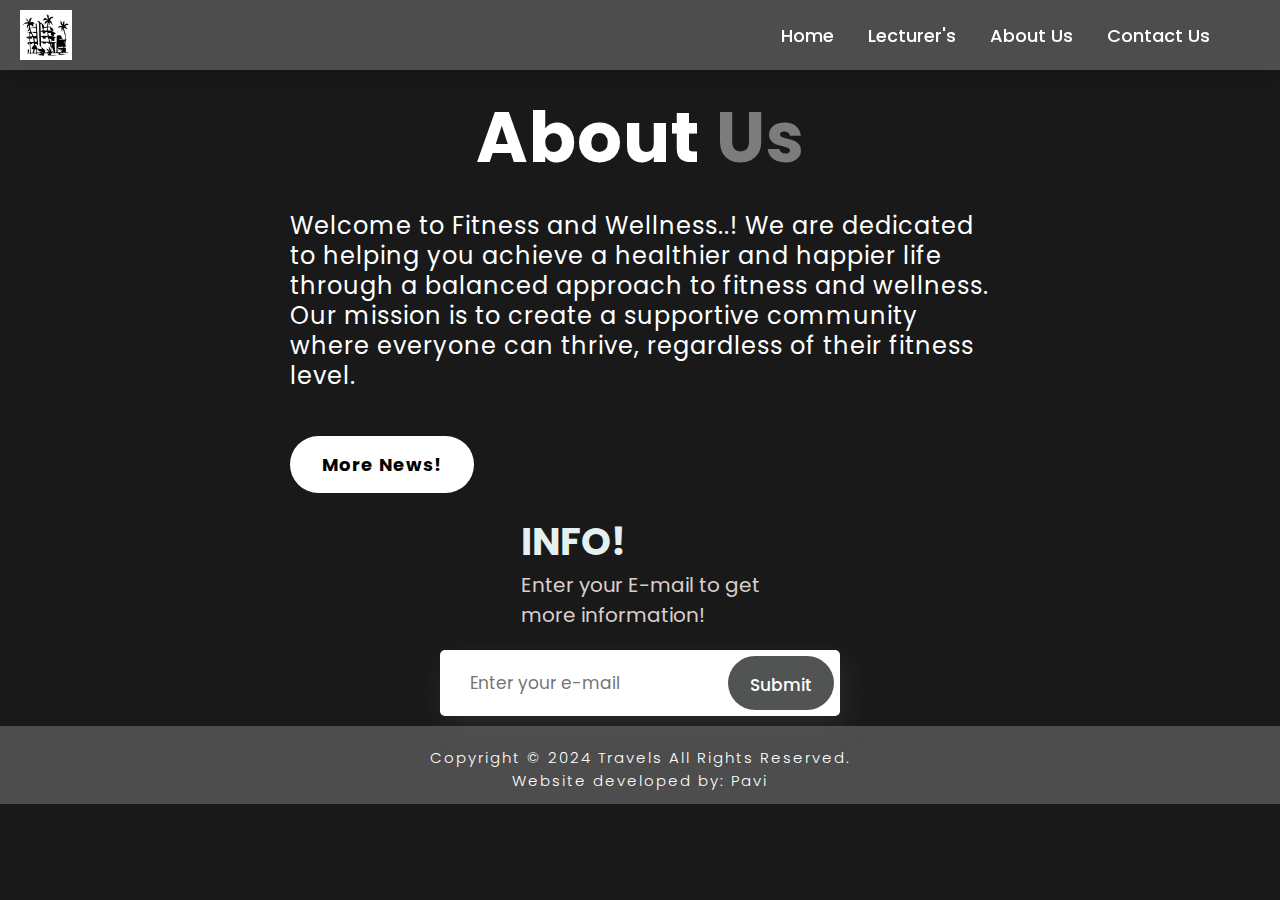
<file: Fitness/html.html>
<!DOCTYPE html>
<html lang="en">
<head>
    <meta charset="UTF-8">
    <meta http-equiv="X-UA-Compatible" content="IE=edge">
    <meta name="viewport" content="width=device-width, initial-scale=1.0">
    <title>About Us</title>
    <link rel="icon" href="./files/logo.png">
    <link rel="stylesheet" type="text/css" href="./css/html.css">
    <link rel="preconnect" href="https://fonts.googleapis.com">
    <link rel="preconnect" href="https://fonts.gstatic.com" crossorigin>
    <link href="https://fonts.googleapis.com/css2?family=Paytone+One&family=Poppins:wght@100;200;300;400;500;600;700;800;900&display=swap" rel="stylesheet">
    <link rel="stylesheet"
    href="https://unpkg.com/boxicons@latest/css/boxicons.min.css">
    
</head>
<body class="aboutbody">
        <nav>
            <img src="./files/logo.jpg" class="logo" alt="Logo" title="Travels">

            <ul class="navbar">
                <li>
                    <a href="./index.html">Home</a>
                    <a href="./index.html#Lect">Lecturer's</a>
                    <a href="./about.html">About Us</a>
                    <a href="./contact.php">Contact Us</a>

                </li>
            </ul>
        </nav>
        
    <section class="about">
           <div class="main">
            <div class="abt-text">
                <h1>About <span>Us</span></h1>
                <p><centre>Welcome to Fitness and Wellness..! We are dedicated to helping you achieve a healthier and happier life through a balanced approach to fitness and wellness. 
                    Our mission is to create a supportive community where everyone can thrive, regardless of their fitness level.
                </centre></p>
                <a href="https://toneop.com/blog/concept-of-fitness-vs-wellness" class="connectbtn" target="_blank">More News!</a>

                
            </div>
            

           </div>
           

    </section>
    <section class="newsletter">
        <div class="newstext">
            <h2>INFO!</h2>
            <p>Enter your E-mail to get <br>more information!</p>
        </div>
    
        <div class="send">
            <form action="">
                <input type="email" name="emailid" placeholder="Enter your e-mail" required>
                <input type="submit" value="Submit">
            </form>
        </div>
    
    </section>


    <!-- Footer -->

<!-- Footer -->

<section class="footer">
   
    <div class="end">
        <p>Copyright © 2024 Travels All Rights Reserved.<br>Website developed by: Pavi</p>
    </div>
</section>

</body>
</html>
</file>
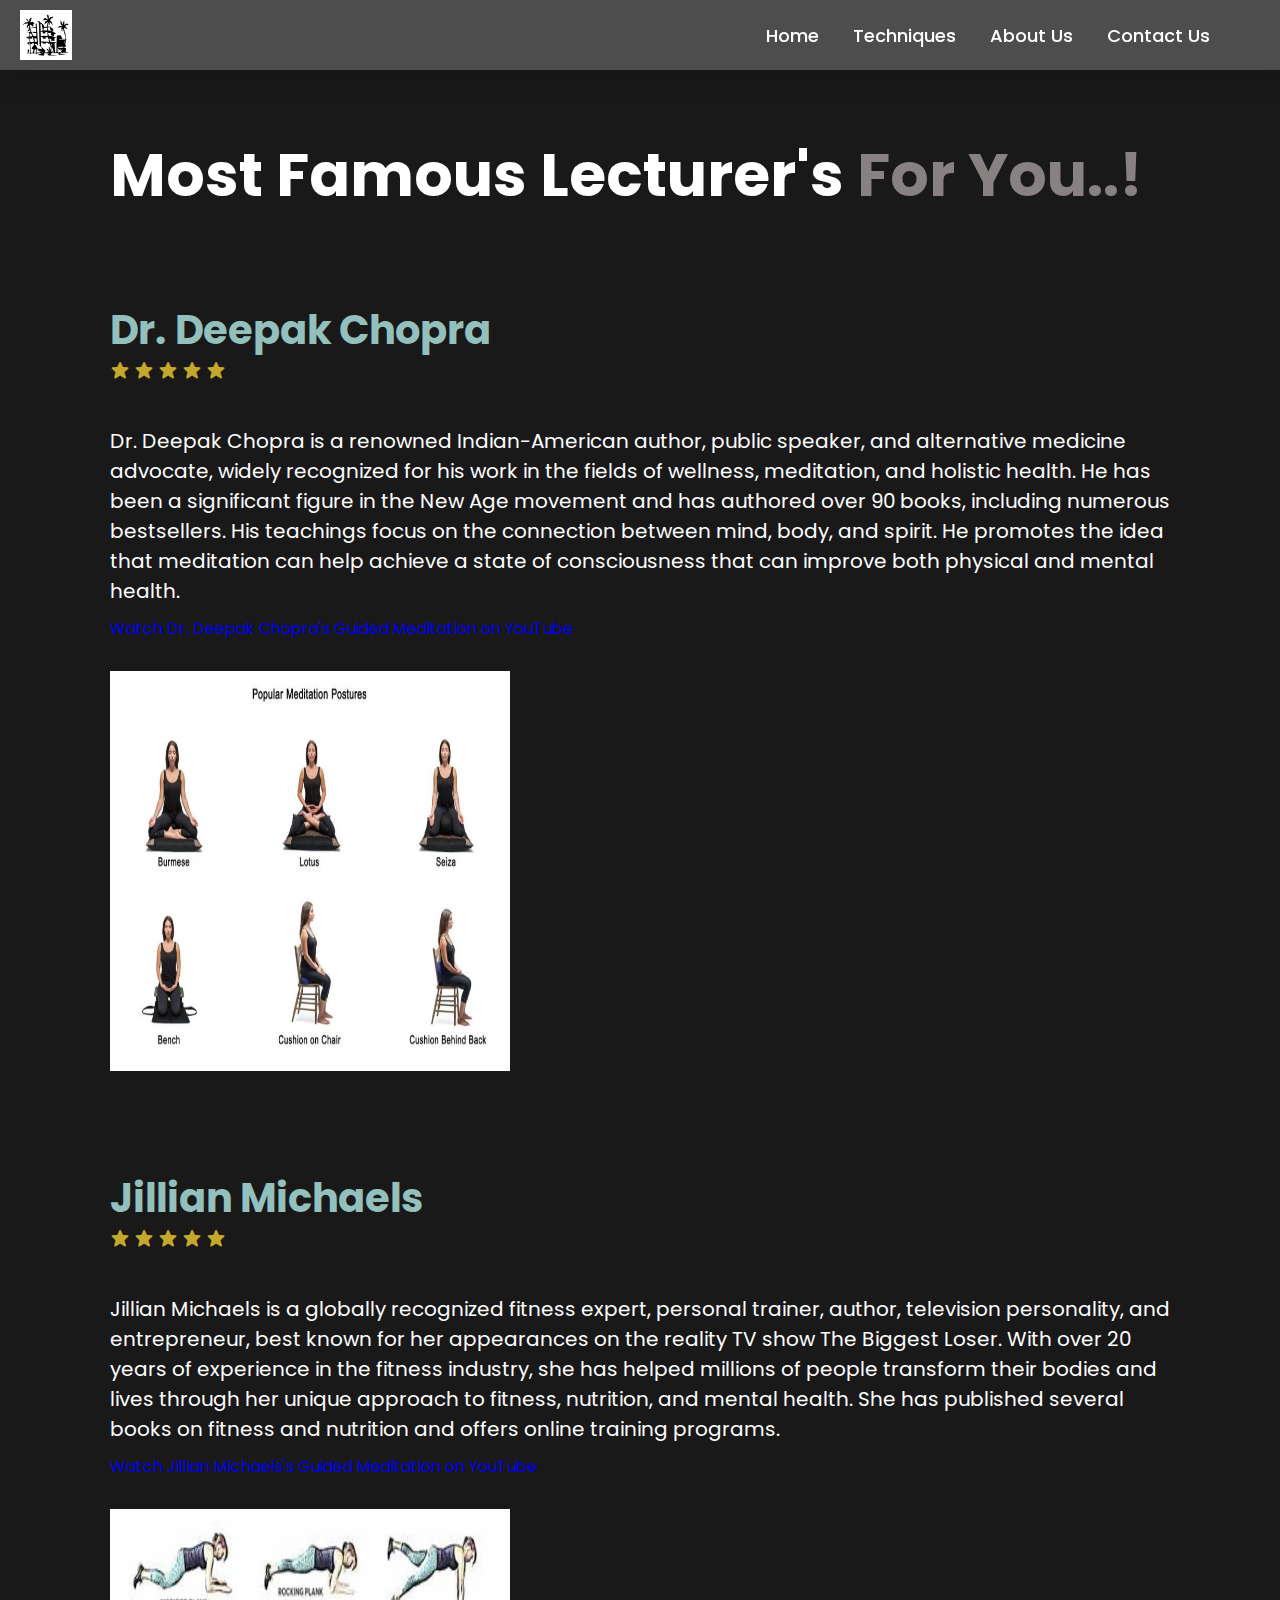
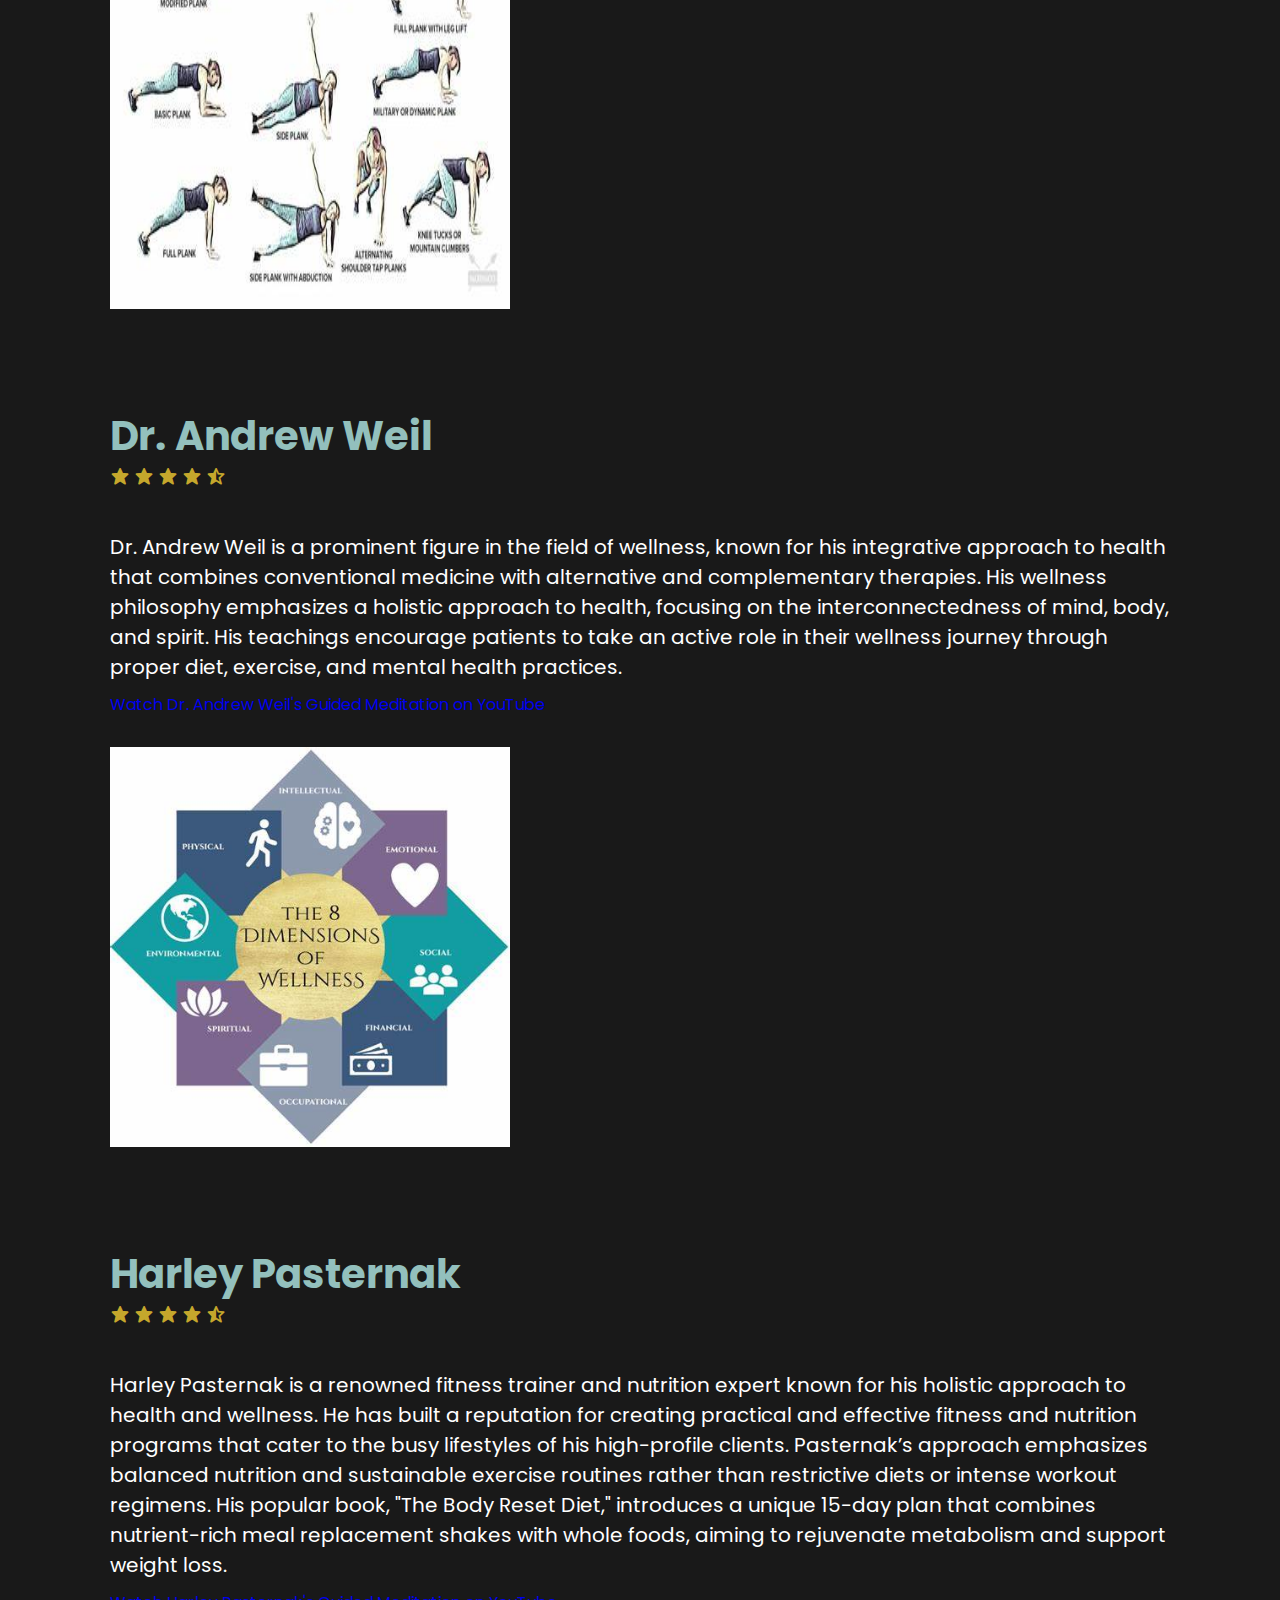
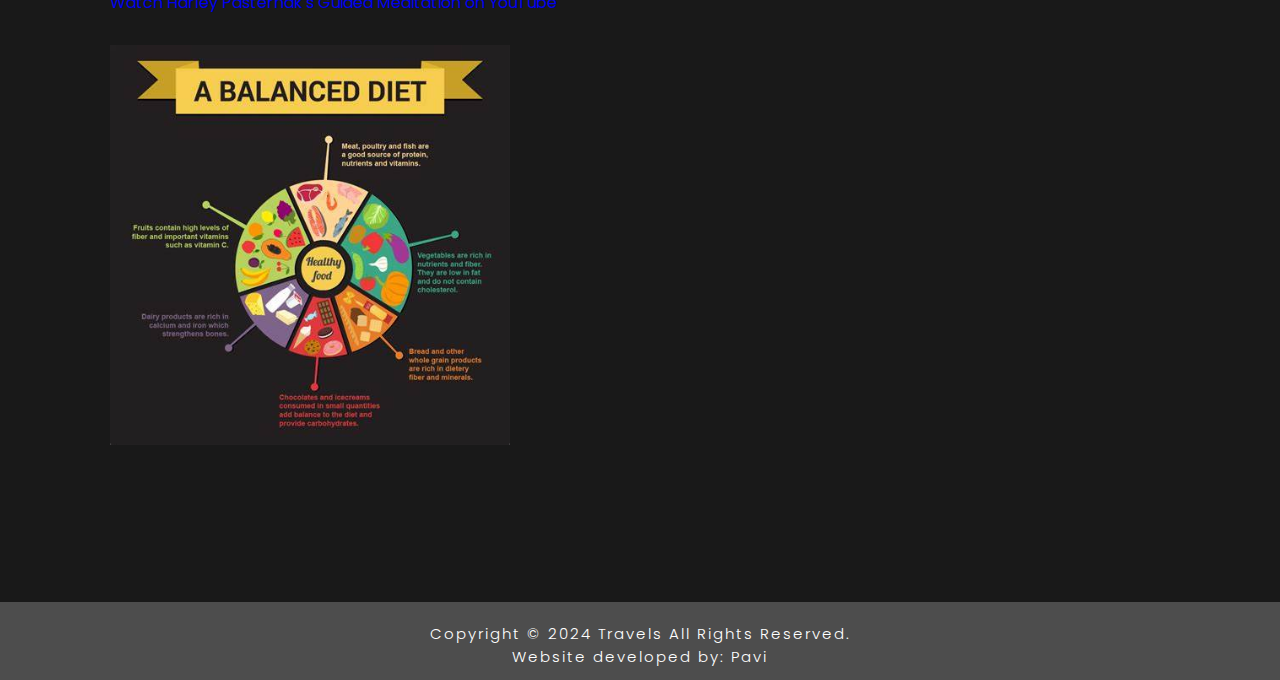
<file: Fitness/lecture.html>
<!DOCTYPE html>
<html lang="en">
<head>
    <meta charset="UTF-8">
    <meta http-equiv="X-UA-Compatible" content="IE=edge">
    <meta name="viewport" content="width=device-width, initial-scale=1.0">
    <title>Lecturer</title>
    <link rel="icon" href="./files/logo.png">
    <link rel="stylesheet" type="text/css" href="./css/html.css">
    <link rel="preconnect" href="https://fonts.googleapis.com">
    <link rel="preconnect" href="https://fonts.gstatic.com" crossorigin>
    <link href="https://fonts.googleapis.com/css2?family=Paytone+One&family=Poppins:wght@100;200;300;400;500;600;700;800;900&display=swap" rel="stylesheet">
    <link rel="stylesheet"
    href="https://unpkg.com/boxicons@latest/css/boxicons.min.css">
</head>
<body class="location-body">
    <nav>
        <img src="./files/logo.jpg" class="logo" alt="Logo" title="FirstFlight Travels">

        <ul class="navbar">
            <li>
                <a href="./index.html">Home</a>
                <a href="./index.html#package">Techniques</a>
                <a href="./about.php">About Us</a>
                <a href="./contact.php">Contact Us</a>

            </li>
        </ul>
    </nav>
<section class="location-section">
    <div class="location-heading">
        <h1>Most Famous Lecturer's<span> For You..!</span></h1>
    </div>
 <div class="location-detail" id="Deepak">
    <h1>Dr. Deepak Chopra</h1>
    <div class="stars">
        <a href="#"><i class='bx bxs-star'></i></a>
        <a href="#"><i class='bx bxs-star'></i></a>
        <a href="#"><i class='bx bxs-star'></i></a>
        <a href="#"><i class='bx bxs-star'></i></a>
        <a href="#"><i class='bx bxs-star'></i></a>
    </div>
    <p>Dr. Deepak Chopra is a renowned Indian-American author, public speaker, and alternative medicine advocate, widely recognized for his work in the fields of wellness, meditation, and holistic health. He has been a significant figure in the New Age movement and has authored over 90 books, including numerous bestsellers. His teachings focus on the connection between mind, body, and spirit. He promotes the idea that meditation can help achieve a state of consciousness that can improve both physical and mental health.</p>
    <a href="https://www.bing.com/videos/riverview/relatedvideo?&q=deepak+chopra+meditation+videos&&mid=3B48866E94F8E69F39C93B48866E94F8E69F39C9&mmscn=mtsc&aps=273&FORM=VRDGAR" target="_blank">
        Watch Dr. Deepak Chopra's Guided Meditation on YouTube
    </a>
    <div class="location-img">
        <img src="./files/t1.jpg" alt="">
    </div>
 </div>

 <div class="location-detail" id="Michaels">
    <h1>Jillian Michaels</h1>
    <div class="stars">
        <a href="#"><i class='bx bxs-star'></i></a>
        <a href="#"><i class='bx bxs-star'></i></a>
        <a href="#"><i class='bx bxs-star'></i></a>
        <a href="#"><i class='bx bxs-star'></i></a>
        <a href="#"><i class='bx bxs-star'></i></a>
    </div>
    <p>Jillian Michaels is a globally recognized fitness expert, personal trainer, author, television personality, and entrepreneur, best known for her appearances on the reality TV show The Biggest Loser. With over 20 years of experience in the fitness industry, she has helped millions of people transform their bodies and lives through her unique approach to fitness, nutrition, and mental health. She has published several books on fitness and nutrition and offers online training programs.</p>
    <a href="https://www.bing.com/videos/riverview/relatedvideo?&q=jillian+michaels+fitness+videos&&mid=36731412CFFC93FD7B7D36731412CFFC93FD7B7D&&FORM=VRDGAR" target="_blank">
        Watch Jillian Michaels's Guided Meditation on YouTube
    </a>
    <div class="location-img">
        <img src="./files/t2.jpeg" alt="">
    </div>
 </div>

 <div class="location-detail" id="weil">
    <h1>Dr. Andrew Weil</h1>
    <div class="stars">
        <a href="#"><i class='bx bxs-star'></i></a>
        <a href="#"><i class='bx bxs-star'></i></a>
        <a href="#"><i class='bx bxs-star'></i></a>
        <a href="#"><i class='bx bxs-star'></i></a>
        <a href="#"><i class='bx bxs-star-half'></i></a>
    </div>
    <p>Dr. Andrew Weil is a prominent figure in the field of wellness, known for his integrative approach to health that combines conventional medicine with alternative and complementary therapies. His wellness philosophy emphasizes a holistic approach to health, focusing on the interconnectedness of mind, body, and spirit. His teachings encourage patients to take an active role in their wellness journey through proper diet, exercise, and mental health practices.</p>
    <a href="https://www.youtube.com/watch?v=esXTRR19K6o" target="_blank">
        Watch Dr. Andrew Weil's Guided Meditation on YouTube
    </a>
    <div class="location-img">
        <img src="./files/t3.jpeg" alt="">
    </div>
 </div>

 <div class="location-detail" id="Harley">
    <h1>Harley Pasternak</h1>
    <div class="stars">
        <a href="#"><i class='bx bxs-star'></i></a>
        <a href="#"><i class='bx bxs-star'></i></a>
        <a href="#"><i class='bx bxs-star'></i></a>
        <a href="#"><i class='bx bxs-star'></i></a>
        <a href="#"><i class='bx bxs-star-half'></i></a>
    </div>
    <p>Harley Pasternak is a renowned fitness trainer and nutrition expert known for his holistic approach to health and wellness. He has built a reputation for creating practical and effective fitness and nutrition programs that cater to the busy lifestyles of his high-profile clients. Pasternak’s approach emphasizes balanced nutrition and sustainable exercise routines rather than restrictive diets or intense workout regimens. His popular book, "The Body Reset Diet," introduces a unique 15-day plan that combines nutrient-rich meal replacement shakes with whole foods, aiming to rejuvenate metabolism and support weight loss. </p>
    <a href="https://www.bing.com/videos/riverview/relatedvideo?q=Harley+Pasternak%27s+nutritional+diet+videos&qpvt=Harley+Pasternak%27s+nutritional+diet+videos&view=riverview&mmscn=mtsc&mid=353164612E59F595A019353164612E59F595A019&&aps=265&FORM=VMSOVR" target="_blank">
        Watch Harley Pasternak's Guided Meditation on YouTube
    </a>
    <div class="location-img">
        <img src="./files/t4.jpeg" alt="">
    </div>
 </div>
 
    </section>
    <!-- Footer -->

    <section class="footer">
   
        <div class="end">
            <p>Copyright © 2024 Travels All Rights Reserved.<br>Website developed by: Pavi</p>
        </div>
    </section>

</body>
</html>
</file>
<file: Fitness/css/html.css>
* {
    padding: 0;
    margin: 0;
    box-sizing: border-box;
    font-family: 'Poppins', sans-serif;
    text-decoration: none;
    list-style: none;
    scroll-behavior: smooth;
}

/* Home page */
.banner {
    width: 100%;
    height: 100vh;
    overflow: hidden;
    display: flex;
    justify-content: center;
    align-items: center;
}

.banner video {
    position: absolute;
    top: 0;
    left: 0;
    object-fit: cover;
    width: 100%;
    height: 100%;
    pointer-events: none;
}

.content {
    position: relative;
    z-index: 1;
    width: 100%;
    height: 100vh;
    background-image: linear-gradient(rgba(1, 0, 5, 0.3), rgba(4, 1, 17, 0.3));
}

body, html {
    margin: 0;
    padding: 0;
    font-family: 'Poppins', sans-serif;
}

nav {
    width: 100%;
    position: fixed;
    background-color: rgb(77, 77, 77);
    box-shadow: 5px 5px 30px rgba(0, 0, 0, 15%);
    display: flex;
    align-items: center;
    justify-content: space-between;
    padding: 10px 20px;
    z-index: 2;
}

.logo-container {
    display: flex;
    align-items: center;
}

.logo {
    height: 50px;
    margin-right: 10px;
}

.menu-icon {
    display: none;
    font-size: 24px;
    color: #fff;
    cursor: pointer;
}

#menu-toggle {
    display: none;
}

.navbar {
    display: flex;
    margin-right: 20px;
}


.navbar li {
    margin-right: 15px; /* Add some spacing between items */
}

.navbar a {
    text-decoration: none;
    color: #fff;
    font-size: 18px; /* Adjust as needed */
    padding: 10px 15px;
    font-weight: 500;
    transition: color 0.3s ease, background-color 0.3s ease, transform 0.3s ease;
    position: relative;
    display: inline-block;
    border-radius: 10px;

}

/* Hover effect */
.navbar a:hover {
    color: rgb(0, 0, 0); /* Adjust as needed */
    background-color: rgb(255, 255, 255); /* Adjust as needed */
    transform: scale(1.1); /* Slightly increase size on hover */
}


/* Responsive Styles */
@media (max-width: 768px) {
    .navbar {
        display: none;
        flex-direction: column;
        background-color: #333;
        position: absolute;
        top: 60px;
        right: 20px;
        width: 200px;
        border: 1px solid #fff;
    }

    .navbar li {
        margin: 0;
    }

    .navbar a {
        padding: 10px;
    }

    #menu-toggle:checked + .menu-icon + .navbar {
        display: flex;
    }

    .menu-icon {
        display: block;
    }
}

.title {
    text-align: center;
    margin-top: 32vh;
    color: white;
}

.title h1 {
    font-size: 10vh;
    text-shadow: 2px black;
    transition: color 0.3s;
}

.title h1:hover {
    color: transparent;
    -webkit-text-stroke: 1px white;
}

.button {
    display: inline-block;
    margin-top: 5vh;
    font-size: 25px;
    padding: 10px 30px;
    color: rgb(21, 74, 74);
    background-color: white;
    border-radius: 20px;
    text-decoration: none;
    transition: transform 0.3s;
}

.button:hover {
    transform: scale(1.1);
    color: white;
    background-color: rgb(21, 74, 74);
    box-shadow: 5px 10px 30px rgba(0, 0, 0, 0.4);
}

/* Add your remaining CSS styles here */
/* Services */

.text h2{
    font-size: 40px;
    font-weight: 650;
    margin-top: 40px;
    margin-bottom: 10px;
    line-height: 2;
    text-align: center;
}

.rowitems{
    display: grid;
    grid-template-columns: repeat(auto-fit,minmax(100px,auto));
    gap: 25px;
    align-items: center;
    text-align: center;
    margin-top: 20px;
    margin-left: 30px ;
    margin-right: 30px;
    margin-bottom:10px ;
}

.container-box{
    border: 1px solid #d3d3d3;
    border-radius: 5px;
    padding: 50px 10px;
    transition: all 0.7s ease 0s;
    cursor: pointer;
}

.container-image img{
    height: 100px;
    width: 100px;
    padding: 10px;
    margin-bottom: 15px;
}

.container-box h4{
    font-size: 20px;
    margin-bottom: 5px;
    font-weight: 550;
}

.container-box p{
    font-size: 16px;
    color: #808080;
}

.container-box:hover{
    transform: translateX(3px);
    box-shadow: 5px 20px 50px rgba(78, 78, 78, 0.1);
    border: 1px solid transparent;
    border-radius: 0px;
}

/* Packages */

.package-title{
    text-align: center;
}

.package-title h2{
    font-size: 40px;
    font-weight: 650;
    padding-top: 75px;
    padding-bottom: 10px;
    line-height: 2;
}

.package-content{
    display: flex;
    justify-content: space-around;
    flex-wrap: wrap;
}

.image{
    position: relative;
    transition: all 0.3s cubic-bezier(0.445,0.05,0.55,0.95);
    cursor: pointer;
    filter: brightness(95%);
}

.image img{
    width: 100%;
    height: 400px;
    border-radius: 0px;
}

.image h3{
    color: white;
    position: absolute;
    font-size: 30px;
    font-weight: 600;
    text-align: center;
    top: 10px;
    right: 20px;
}

.dest-content{
    display: flex;
    flex-wrap: wrap;
    justify-content: center;
    align-items: center;
    padding-top: 15px;
    margin-bottom: 50px;
}

.location h4{
    font-size: 25px;
    letter-spacing: 1px;
    font-weight: 600;
    margin-bottom: 2px;
}

.content-overlay {
    position: absolute;
    top: 0;
    left: 0;
    width: 100%;
    height: 100%;
    color: white;
    display: flex;
    flex-direction: column;
    justify-content: center;
    align-items: center;
    text-align: center;
    padding: 10px;
    box-sizing: border-box;
}

.content-overlay h3 {
    margin: 0;
    font-size: 1.5em;
}


.pac-details li{
    font-size: 19px;
    color: #ffffff;
    margin-left: 15px;
    margin-bottom: 2px;
    list-style-type: none;
}

.image:hover{
    filter: brightness(120%);
    transform: scale(1.03);
}

/* Locations */

.location-content{
    display: flex;
    justify-content: space-around;
    flex-wrap: wrap;
}

.col-content{
    position: relative;
    filter:brightness(95%);
    transition: all 0.3s cubic-bezier(0.445,0.05,0.55,0.95);

}

.col-content img{
    margin-bottom: 40px;
    height: 500px;
    border-radius: 27px;
    width: 100%;
    
}

.col-content h5{
    position: absolute;
    font-size: 25px;
    color: white;
    font-weight: 500;
    left: 20px;
    bottom: 105px;
    cursor: pointer;
}

.col-content p{
    position: absolute;
    font-size: 20px;
    color: white;
    left: 20px;
    bottom: 80px;
    cursor: pointer;
}

.col-content:hover{
    filter: brightness(120%);
    transform: scale(1.03);
    cursor: pointer;
}

/* Newsletter */

.newsletter{
    display: flex;
    flex-wrap: wrap;
    flex-direction: column;
    align-items: center;
    justify-content: space-around;
}

.newstext h2{
    color: rgb(229, 240, 240);
    font-size: 38px;
    flex-direction:flex-start;

}

.newstext p{
    font-size: 20px;
    color: #dacfcf;

}

.newsletter form{
    margin-top: 20px;
    width: 100%;
    position: relative;
}

.newsletter form input:first-child{
    display: inline-block;
    width: 400px;
    font-size: 17px;
    outline: none;
    border: none;
    border-radius: 5px;
    padding: 20px 150px 20px 30px;
    box-shadow: 5px 10px 30px rgba(111, 111, 111, 0.2);
}

.newsletter form input:last-child{
    display: inline-block;
    position: absolute;
    outline: none;
    border: 2px solid transparent;
    border-radius: 39px;
    color: white;
    background-color: rgb(82 84 84);
    padding: 14px 20px;
    cursor: pointer;
    font-size: 17px;
    font-weight: 450;
    top: 6px;
    right: 6px;
    bottom: 6px;
    transition: ease 0.30s;
}

.newsletter form input:last-child:hover{
    border: 2px solid rgb(21, 74, 74);
    background-color: white;
    color: rgb(21, 74, 74);
}


/* Footer */

.footer{
    margin-top: 10px;
    background-color: rgb(77, 77, 77);
}






.end{
    text-align: center;
    padding-top: 20px;
    padding-bottom: 12px;
}

.end p{
    font-size: 15px;
    color: white;
    letter-spacing: 2px;
    font-weight: 300;
}

/* About Us */

.aboutbody{
    background-color: #191919;
}

.about{
    width: 100%;
    padding: 85px 72px 20px;
}

.about img{
    height: auto;
    width: 400px;
}

.abt-text{
    width: 700px;
}

.abt-text h1{
    font-size: 70px;
    color: white;
    text-align: center;
    margin-bottom: 20px;
    letter-spacing: 1px;
}

.abt-text h1 span{
    color: #7c7c7c;
    letter-spacing: 1px;
}

.abt-text p{
    color: white;
    font-size: 24px;
    margin-bottom: 45px;
    line-height: 30px;
    letter-spacing: 1px;
}

.main{
    width: 1130px;
    max-width: 95%;
    margin: 0 auto;
    display: flex;
    align-items: center;
    justify-content: space-around;
}

.connectbtn{
    display: inline-block;
    background-color: #ffffff;
    font-size: 18px;
    color: rgb(0, 0, 0);
    font-weight: bold;
    padding: 13px 30px;
    border-radius: 30px;
    transition: ease 0.4s;
    border: 2px solid transparent;
    letter-spacing: 1px;
}

.connectbtn:hover{
    background-color: transparent;
    border: 2px solid #ffffff;
    transform: scale(1.1);
}

.connect-section{
    margin-top: 26px;
}


.social-icons a{
    height: 40px;
    width: 40px;
    margin: 4px;
    font-size: 30px;
    color: #101010;
    background-color: white;
    border-radius: 20px;
    display: inline-flex;
    justify-content: center;
    align-items: center;
    transition: ease 0.30s;
}

.social-icons a:hover{
    transform: scale(1.2);
}

/* Contact Us */

.contactbody{
    background-color: #101010;
    background-repeat: no-repeat;
    background-size: cover;
    
}

.contact{
    padding: 110px 30%;
    height: 100%;
    min-height: 100vh;
}

.contact-form h1{
    font-size: 80px;
    color: white;
    margin-bottom: 20px;
}

.contact-form h1 span{
    color:#777777;
    text-align: center;
}

.contact-form p{
    color: white;
    line-height: 30px;
    letter-spacing: 1px;
    font-size: 23px;
    margin-bottom: 20px;
}


.contact-form form input,form textarea{
    width: 100%;
    padding: 17px;
    border: none;
    outline: none;
    background-color: #191919;
    font-size: 20px;
    color: rgb(201, 200, 200);
    margin-bottom: 10px;
    border-radius: 10px;
}

.contact-form form .submit-btn{
    display: inline-block;
    background-color: #ffffff;
    font-size: 27px;
    font-weight: bold;
    border: 2px solid transparent;
    border-radius: 10px;
    width: 220px;
    padding: 13px 30px;
    cursor: pointer;
    transition: ease 0.30s;

}

.contact-form form .submit-btn:hover{
    border: 2px solid #ffffff;
    background-color: transparent;
    transform: scale(1.1);

}

/* Registration Form */

.register-body{
    background-color: #101010;
    background-repeat: no-repeat;
    background-size: cover;

}

.registration{
    padding: 110px 30%;
    height: 100%;
    min-height: 100vh;
}

.register-form h1{
    font-size: 80px;
    color: white;
    margin-bottom: 20px;
}
.register-form h1 span{
    color: #fc0050;
}

.register-form{
    color: white;
    font-size: 20px;
}

.register-form form input{
    color: white;
    padding: 17px;
    background-color: #191919;
    font-size: 20px;
    outline: none;
    border: none;
    border-radius: 10px;
    margin-bottom: 20px;
    
}
.register-form h4{
    font-size: 22px;
    font-weight: 500;
    margin-top: 20px;
    color: #6f6d6e;
}


.register-form form .submitbtn{
    display: inline-block;
    background-color: #5a5a5a;
    font-size: 27px;
    font-weight: 600px;
    border: 2px solid transparent;
    border-radius: 60px;
    width: 220px;
    cursor: pointer;
    transition: ease 0.30s;
}

.register-form form .submitbtn:hover{
    border: 2px solid #7a7a7a;
    background-color: transparent;
    transform: scale(1.1);
}


.location-body{
    background-color: #191919;
    color: white;
}

.location-section{
    padding: 110px;
    height: 100%;
    min-height: 100vh;
}

.location-heading h1{
    margin-top: 20px;
    font-size: 60px;
    margin-bottom: 20px;
}

.location-heading h1 span{
    color: #888181;
}

.location-detail h1{
    padding-top: 60px;
    color: #93c0bd;
    font-size: 40px;
}

.location-detail p{
    font-size: 20px;
    margin-top: 40px;
    margin-bottom: 10px;
}

.location-img img{
    height: 400px;
    width: 400px;
    margin-top: 30px;
    margin-bottom: 30px;
}

.stars i{
    font-size: 20px;
    color: rgb(197, 167, 44);
}
</file>
